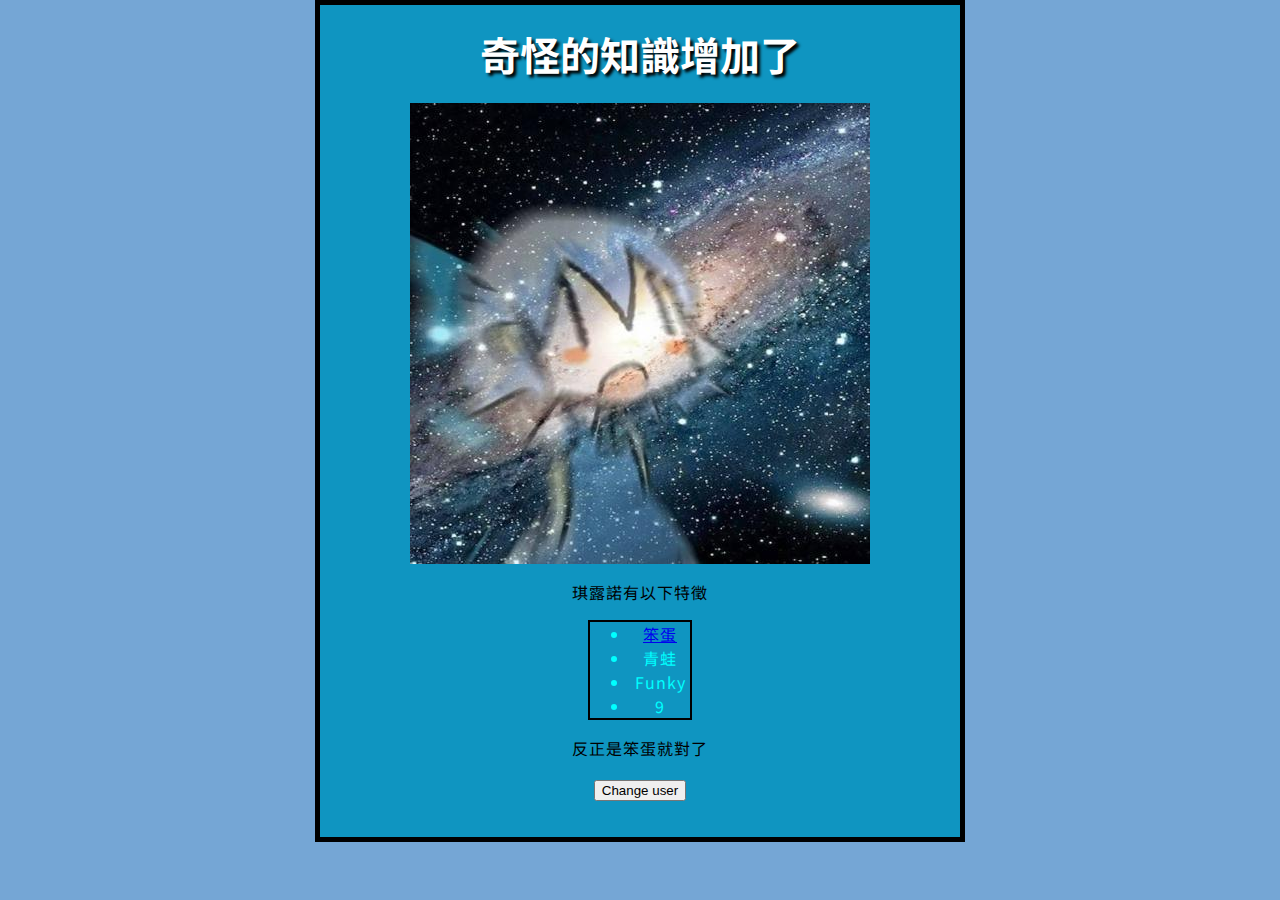
<file: index.html>
<!DOCTYPE html>
<html>
  <head>
    <link href="styles/style.css" rel="stylesheet" type="text/css">
    <link rel="preconnect" href="https://fonts.googleapis.com">
    <link rel="preconnect" href="https://fonts.gstatic.com" crossorigin>
    <link href="https://fonts.googleapis.com/css2?family=Noto+Sans+TC&display=swap" rel="stylesheet">
    <meta charset="utf-8">
    <title>test</title>
  </head>
  <body>
    <h1>奇怪的知識增加了</h1>
    <img src="imgaes/adw.png" alt="9">
    <p>琪露諾有以下特徵</p>
    <ul>
      <li><a href="https://www.youtube.com/watch?v=xFdDNrd6W9s">笨蛋</a>
      <li>青蛙
      <li>Funky
      <li>9
    </ul> 
    <p>反正是笨蛋就對了<p>
    <button>Change user</button>
    <script src="scripts/main.js"></script>
  </body>
</html>
</file>
<file: styles/style.css>
html {
    font-size: 20px; 
    font-family: 'Noto Sans TC', sans-serif;
}

h1 {
    font-size: 40px;
    text-align: center;
}
  
p, li {
    font-size: 16px;
    line-height: 1.5;
    letter-spacing: 1px;
    text-align: center;
    
}

ul {
    display: table;
    width: 60px;
    margin: 0 auto;
    color: aqua;
    border: 2px solid black
}

html {
    background-color: #3d82c4b6;
}

body {
    width: 600px;
    margin: 0 auto;
    background-color: #0092bede;
    padding: 0 20px 20px 20px;
    border: 5px solid black;
}

h1 {
    margin: 0;
    padding: 20px 0;
    color: #ffffff;
    text-shadow: 3px 3px 3px black;
}

img {
    display: block;
    margin: 0 auto;
  }
</file>
